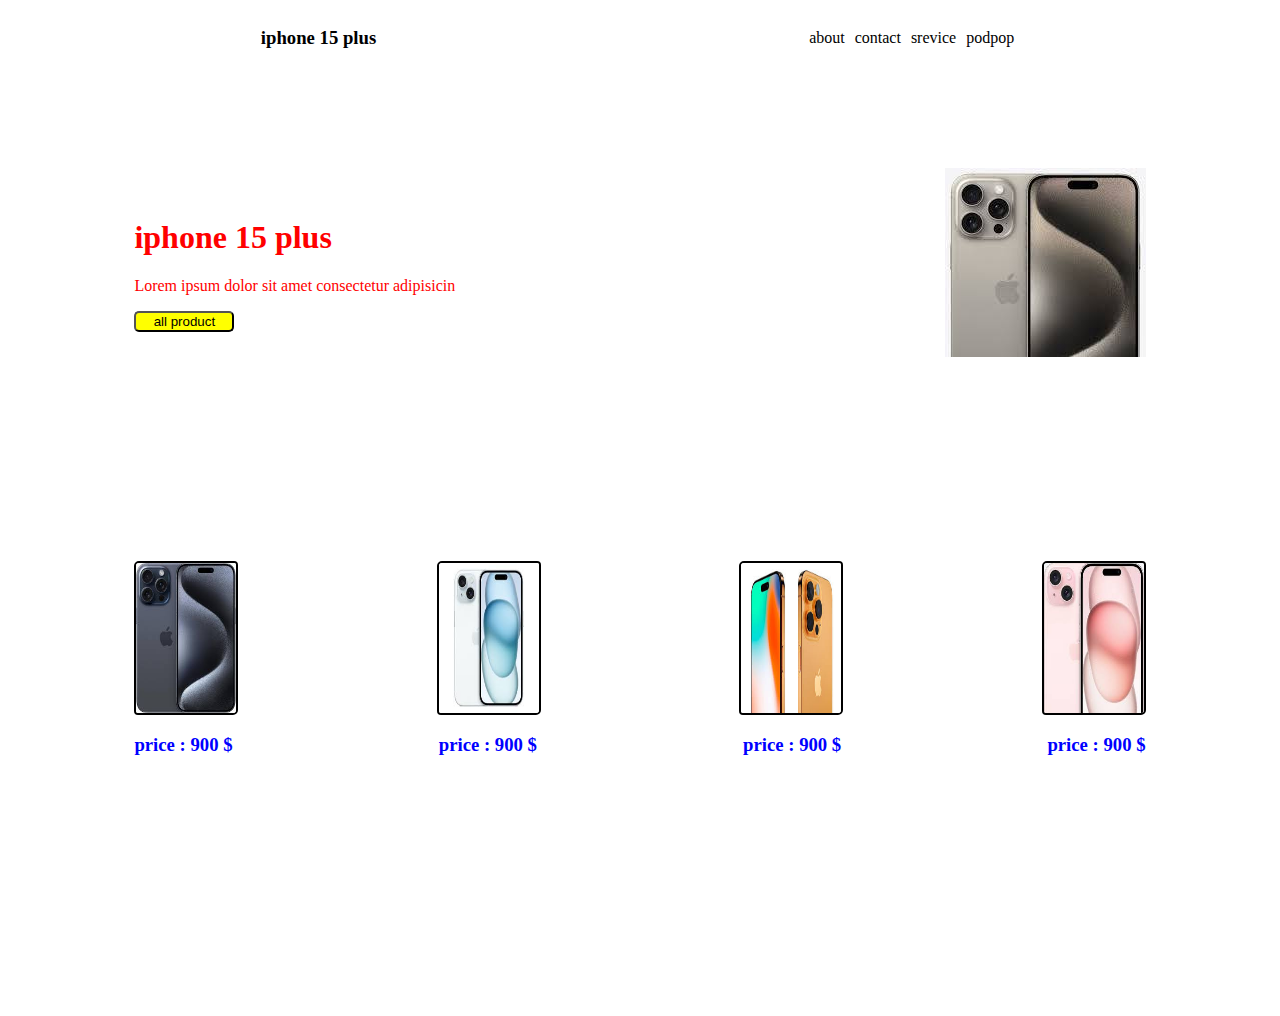
<file: index.html>
<!DOCTYPE html>
<html lang="en">

<head>
    <meta charset="UTF-8">
    <meta name="viewport" content="width=device-width, initial-scale=1.0">
    <title>Document</title>
    <link rel="stylesheet" href="./style.css">
</head>

<body>
    <div class="contanier">
        <div class="header">
            <h3>iphone 15 plus </h3>
            <ul>
                <li>about </li>
                <li>contact</li>
                <li>srevice</li>
                <li>podpop</li>
            </ul>
        </div>
    </div>

    <div class="contant">
        <div class="pop">
            <h1>iphone 15 plus </h1>
            <p>
                Lorem ipsum dolor sit amet consectetur adipisicin

            </p>
            <button>all product</button>
        </div>
        <div class="tony">
            <img class="img" src="./1.images.jpg" alt="">
        </div>
    </div>
    <div class="icons">

        <img onclick="phones(this.src); colors('#0000')" src="2.images.jpg" alt="">



        <img onclick="phones(this.src); colors('#247ec8')" src="3.images.jpg" alt="">


        <img onclick="phones(this.src); colors('#1e1e1e')" src="5.images.jpg" alt="">


        <img onclick="phones(this.src); colors('green')" src="6.images.jpg" alt="">

    </div>
    <div class="icon">
        <h3 class="roror">price : 900 $ </h3>
        <h3 class="roror">price : 900 $ </h3>
        <h3 class="roror">price : 900 $ </h3>
        <h3 class="roror">price : 900 $ </h3>
    </div>
    </div>
    <script src="./main.js"></script>
</body>

</html>
</file>
<file: style.css>
body {
    height: 1000px;
}

.contanier {
    margin: auto;
    width: 60%;

}

.header {
    display: flex;
    justify-content: space-between;
    align-items: center;
}



ul {
    list-style: none;
    display: flex;

}

li {
    padding: 5px 5px;

}


.contant {
    padding-top: 100px;
    margin: auto;
    width: 80%;
    display: flex;
    justify-content: space-between;
    align-items: center;

}

.contant h1 {
    color: red;
}

.contant p {
    color: red;
}

.contant button {
    background-color: yellow;
    border-radius: 5px;
    width: 100px;
    cursor: pointer;

}

.icons {
    margin: auto;
    width: 80%;
    margin-top: 200px;
    text-align: center;
    display: flex;
    justify-content: space-between;
    align-items: center;

}

.icon {
    margin: auto;
    width: 80%;
    text-align: center;
    display: flex;
    justify-content: space-between;
    align-items: center;

}

.roror {
    color: blue;
}

.icons img {
    width: 100px;
    border: 2px solid black;
    border-radius: 5px 4px;
    height: 150px;
    transition: all 2s
}

.icons img:hover {
    transform: scale(1);

}
</file>
